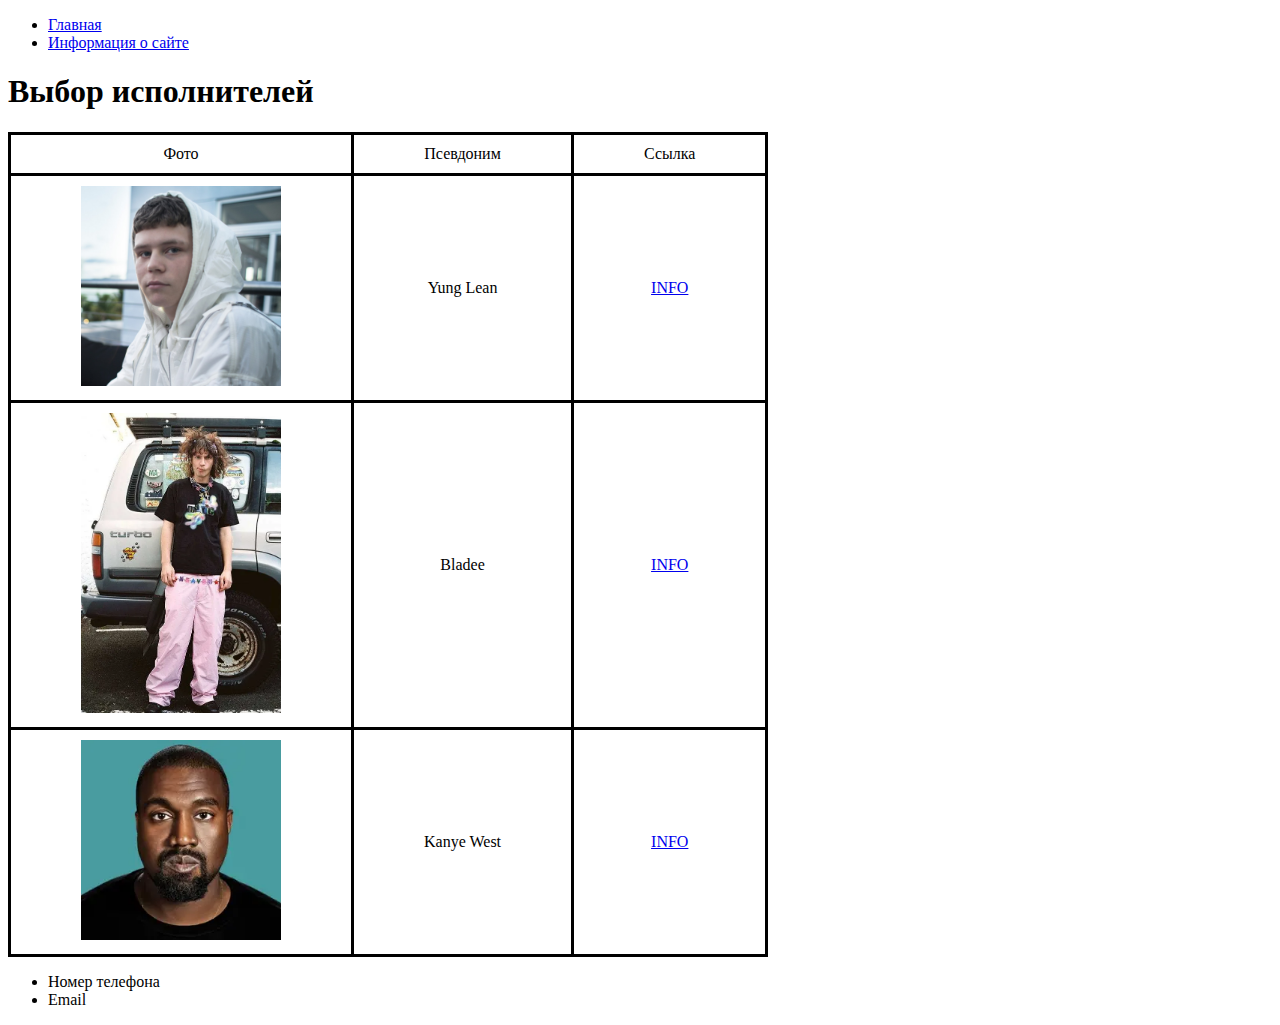
<file: index.html>
<!DOCTYPE html>
<html lang="en">
<head>
    <meta charset="UTF-8">
    <link rel="stylesheet" href="./style.css">
    <title>yoii</title>
</head>
<body>
   <header>
    <nav>
        <ul>
            <li><a href="index.html" target="_blank">Главная</a></li>
            <li><a href="index2.html"target="_blank">Информация о сайте</a></li>
        </ul>
    </nav>
</header>
    <main>
        <h1>Выбор исполнителей</h1>
        <table>
            <thead>
            <tr>
                <td>Фото</td>
                <td>Псевдоним</td>
                <td>Ссылка</td>
            </tr>
        </thead>
        <tbody>
            <tr>
                <td><img src="yung-lean.jpg" alt="Yung Lean"></td>
                <td>Yung Lean</td>
                <td><a href="https://ru.wikipedia.org/wiki/Yung_Lean">INFO</a></td>
            </tr>
            <tr>
                <td><img src="bladee.webp" alt="Bladee"></td>
                <td>Bladee</td>
                <td><a href="https://en.wikipedia.org/wiki/Bladee">INFO</a></td>
            </tr>
            <tr>
                <td><img src="KanyeWest.webp" alt="Kanye West"></td>
                <td>Kanye West</td>
                <td><a href="https://ru.wikipedia.org/wiki/%D0%A3%D1%8D%D1%81%D1%82,_%D0%9A%D0%B0%D0%BD%D1%8C%D0%B5">INFO</a></td>
            </tr>
            </td>
        </tbody>
        </table>
    </main>
    <footer>
        <ul>
            <li>Номер телефона</li>
            <li>Email</li>
        </ul>
    </footer>
</body>
</html>
</file>
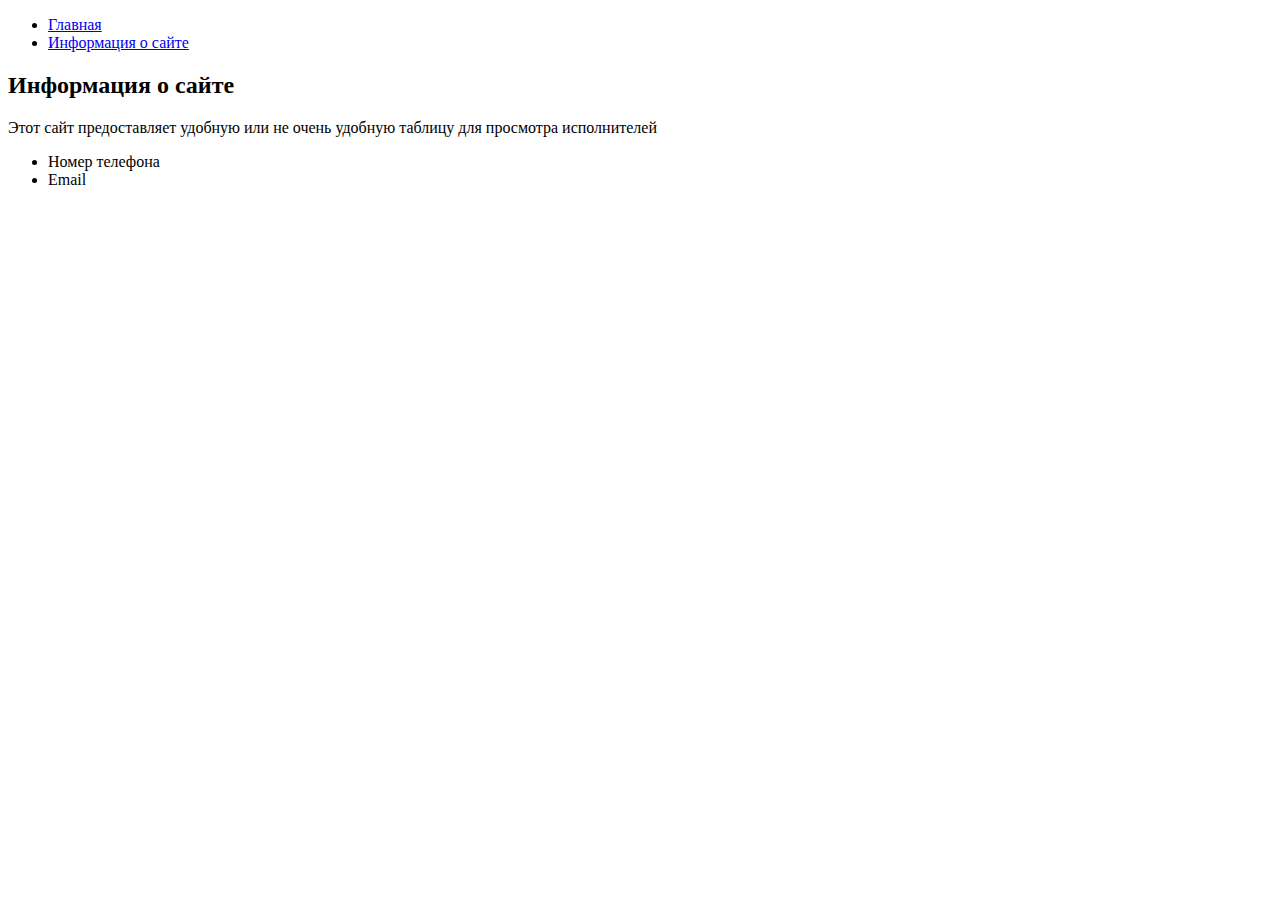
<file: index2.html>
<!DOCTYPE html>
<html lang="en">
<head>
    <meta charset="UTF-8">
    <link rel="stylesheet" href="./style.css">
    <title>yooi</title>
</head>
<body>
    <header>
        <nav>
            <ul>
                <li><a href="index.html" target="_blank">Главная</a></li>
                <li><a href="index2.html" target="_blank">Информация о сайте</a></li>
            </ul>
        </nav>
    </header>
    <main>
        <h2>Информация о сайте</h2>
        <p>Этот сайт предоставляет удобную или не очень удобную таблицу для просмотра исполнителей</p>
    </main>
    <footer>
        <ul>
            <li>Номер телефона</li>
            <li>Email</li>
        </ul>
    </footer>
</body>
</html>
</file>
<file: style.css>
table, tr, td {
    text-align: center;
    border: 3px solid black;
    border-collapse: collapse;
    padding: 10px 70px 10px ;
    
}

img {
    width: 200px;
}

span{
    margin-right: 500px;
}
</file>
